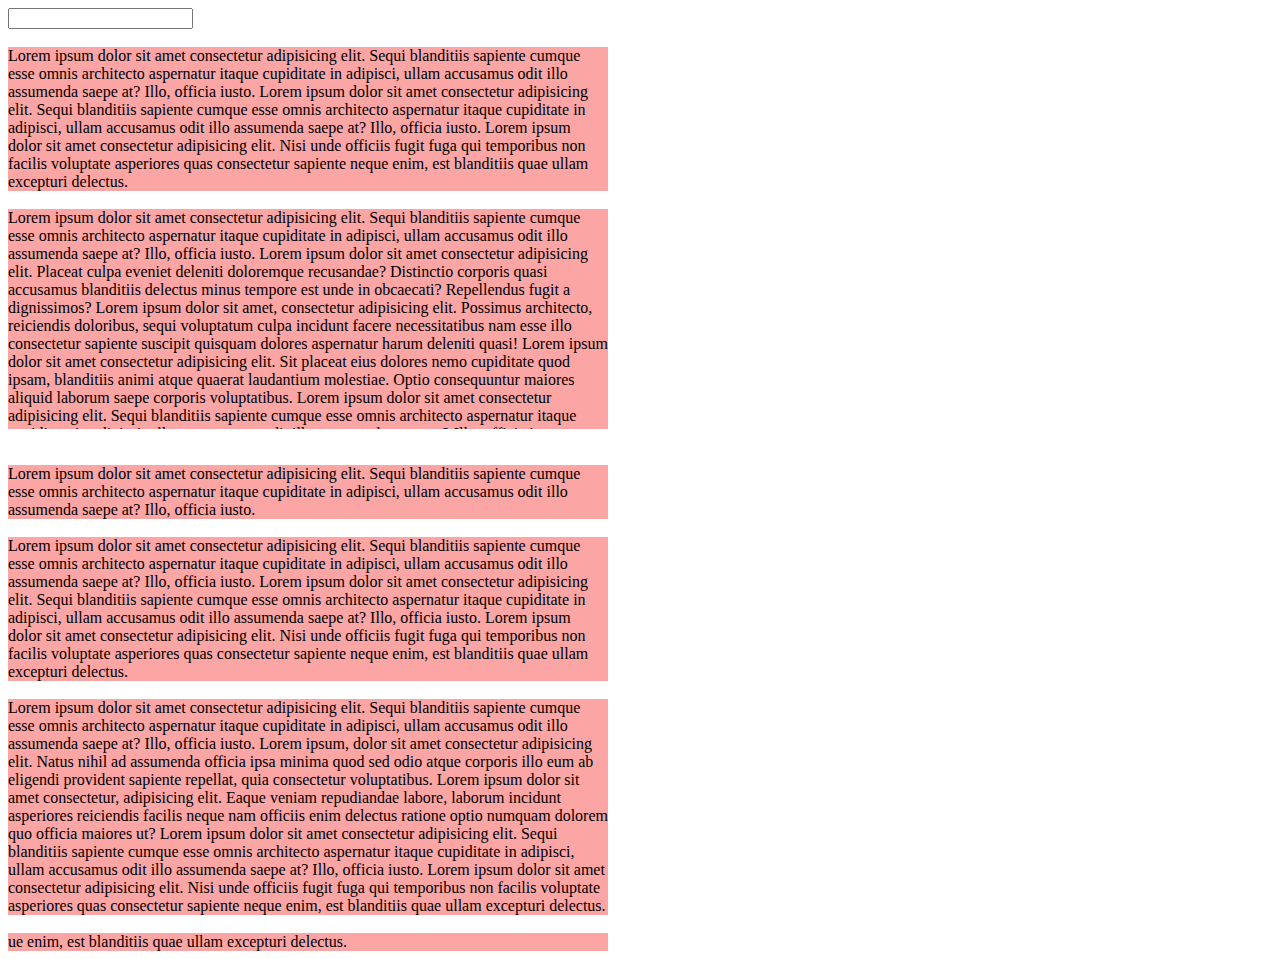
<file: class2.html>
<!DOCTYPE html>
<html lang="en">

<head>
    <meta charset="UTF-8">
    <meta name="viewport" content="width=device-width, initial-scale=1.0">
    <title>Document</title>
    <link rel="stylesheet" href="./class2.css">
</head>

<body>
    <!-- <h1>Lorem ipsum dolor sit amet consectetur adipisicing elit. Soluta ex, itaque aperiam fugit eaque non aspernatur odit ipsam dolorem! Corporis animi, magni soluta quod labore fugiat quae atque sequi quasi.</h1>
    <h1 class="h1 h2">Lorem ipsum dolor sit amet consectetur adipisicing elit. Soluta ex, itaque aperiam fugit eaque non aspernatur odit ipsam dolorem! Corporis animi, magni soluta quod labore fugiat quae atque sequi quasi.</h1>
    <h1 id="id1">Lorem ipsum dolor sit amet consectetur adipisicing elit. Soluta ex, itaque aperiam fugit eaque non aspernatur odit ipsam dolorem! Corporis animi, magni soluta quod labore fugiat quae atque sequi quasi.</h1>
   // -->
    <!-- <h1 class="h2 h1">Lorem ipsum dolor sit amet consectetur adipisicing elit. Soluta ex, itaque aperiam fugit eaque non aspernatur odit ipsam dolorem! Corporis animi, magni soluta quod labore fugiat quae atque sequi quasi.</h1>
    <h1 class="h1 h2 h3">Lorem ipsum dolor sit amet consectetur adipisicing elit. Soluta ex, itaque aperiam fugit eaque non aspernatur odit ipsam dolorem! Corporis animi, magni soluta quod labore fugiat quae atque sequi quasi.</h1> -->

    <!-- <img src="./assets/images/12.jpg" alt="img1fghfgh" >
    <img src="./assets/images/12.jpg" alt="img12fghfh" >
    <img src="./assets/images/12.jpg" alt="img1365img1fgh" > -->

    <input type="text" name="" id="">
    <br>
    <br>


    <div>
        Lorem ipsum dolor sit amet consectetur adipisicing elit. Sequi blanditiis sapiente cumque esse omnis architecto
        aspernatur itaque cupiditate in adipisci, ullam accusamus odit illo assumenda saepe at? Illo, officia iusto.

        Lorem ipsum dolor sit amet consectetur adipisicing elit. Sequi blanditiis sapiente cumque esse omnis architecto
        aspernatur itaque cupiditate in adipisci, ullam accusamus odit illo assumenda saepe at? Illo, officia iusto.
        Lorem ipsum dolor sit amet consectetur adipisicing elit. Nisi unde officiis fugit fuga qui temporibus non
        facilis voluptate asperiores quas consectetur sapiente neque enim, est blanditiis quae ullam excepturi delectus.
    </div>
    <br>
    <div>
        Lorem ipsum dolor sit amet consectetur adipisicing elit. Sequi blanditiis sapiente cumque esse omnis architecto
        aspernatur itaque cupiditate in adipisci, ullam accusamus odit illo assumenda saepe at? Illo, officia iusto.
        Lorem ipsum dolor sit amet consectetur adipisicing elit. Placeat culpa eveniet deleniti doloremque recusandae?
        Distinctio corporis quasi accusamus blanditiis delectus minus tempore est unde in obcaecati? Repellendus fugit a
        dignissimos?
        Lorem ipsum dolor sit amet, consectetur adipisicing elit. Possimus architecto, reiciendis doloribus, sequi
        voluptatum culpa incidunt facere necessitatibus nam esse illo consectetur sapiente suscipit quisquam dolores
        aspernatur harum deleniti quasi!
        Lorem ipsum dolor sit amet consectetur adipisicing elit. Sit placeat eius dolores nemo cupiditate quod ipsam,
        blanditiis animi atque quaerat laudantium molestiae. Optio consequuntur maiores aliquid laborum saepe corporis
        voluptatibus.
        Lorem ipsum dolor sit amet consectetur adipisicing elit. Sequi blanditiis sapiente cumque esse omnis architecto
        aspernatur itaque cupiditate in adipisci, ullam accusamus odit illo assumenda saepe at? Illo, officia iusto.
        Lorem ipsum dolor sit amet consectetur adipisicing elit. Nisi unde officiis fugit fuga qui temporibus non
        facilis voluptate asperiores quas consectetur sapiente neque enim, est blanditiis quae ullam excepturi delectus.
    </div>
    <br>
    <br>
    <div>
        Lorem ipsum dolor sit amet consectetur adipisicing elit. Sequi blanditiis sapiente cumque esse omnis architecto
        aspernatur itaque cupiditate in adipisci, ullam accusamus odit illo assumenda saepe at? Illo, officia iusto.

    </div>
    <br>
    <div>
        Lorem ipsum dolor sit amet consectetur adipisicing elit. Sequi blanditiis sapiente cumque esse omnis architecto
        aspernatur itaque cupiditate in adipisci, ullam accusamus odit illo assumenda saepe at? Illo, officia iusto.

        Lorem ipsum dolor sit amet consectetur adipisicing elit. Sequi blanditiis sapiente cumque esse omnis architecto
        aspernatur itaque cupiditate in adipisci, ullam accusamus odit illo assumenda saepe at? Illo, officia iusto.
        Lorem ipsum dolor sit amet consectetur adipisicing elit. Nisi unde officiis fugit fuga qui temporibus non
        facilis voluptate asperiores quas consectetur sapiente neque enim, est blanditiis quae ullam excepturi delectus.
    </div>
    <br>
    <div>
        Lorem ipsum dolor sit amet consectetur adipisicing elit. Sequi blanditiis sapiente cumque esse omnis architecto
        aspernatur itaque cupiditate in adipisci, ullam accusamus odit illo assumenda saepe at? Illo, officia iusto.
        Lorem ipsum, dolor sit amet consectetur adipisicing elit. Natus nihil ad assumenda officia ipsa minima quod sed
        odio atque corporis illo eum ab eligendi provident sapiente repellat, quia consectetur voluptatibus.
        Lorem ipsum dolor sit amet consectetur, adipisicing elit. Eaque veniam repudiandae labore, laborum incidunt
        asperiores reiciendis facilis neque nam officiis enim delectus ratione optio numquam dolorem quo officia maiores
        ut?

        Lorem ipsum dolor sit amet consectetur adipisicing elit. Sequi blanditiis sapiente cumque esse omnis architecto
        aspernatur itaque cupiditate in adipisci, ullam accusamus odit illo assumenda saepe at? Illo, officia iusto.
        Lorem ipsum dolor sit amet consectetur adipisicing elit. Nisi unde officiis fugit fuga qui temporibus non
        facilis voluptate asperiores quas consectetur sapiente neque enim, est blanditiis quae ullam excepturi delectus.
    </div>

    <br>
    <div>
        ue enim, est blanditiis quae ullam excepturi delectus.
    </div>





</body>

</html>
</file>
<file: class2.css>
/* h1[class]{
    color: red;
} */
/* h1[id]{
    background-color: aqua;
    font-family: 'Courier New', Courier, monospace;
}
h1[class]{
    color: red;
    font-size: 100px;
}
.h1{
    color: pink;
    background-color: aqua;
} */

/* .h1{
    background-color: blue;
}

h1[class~="h3"]{
    font-size: 100px;
} */

img{
    width: 200px;
    height: 100px;
}
/* img[alt="img2"]{
    width: 300px;
    height: 200px;
} */

/* ^=,*=,$= */

/* img[alt$="fgh"]{
    width: 300px;
    height: 200px;
} */

div{
    /* width: 800px;
    height: 220px; */
    background-color: rgb(251, 165, 165);
    /* width: 100%; */
    min-height: 10px;
    max-height: 220px;
    min-width: 200px;
    max-width: 600px;
    overflow: hidden;
}
</file>
